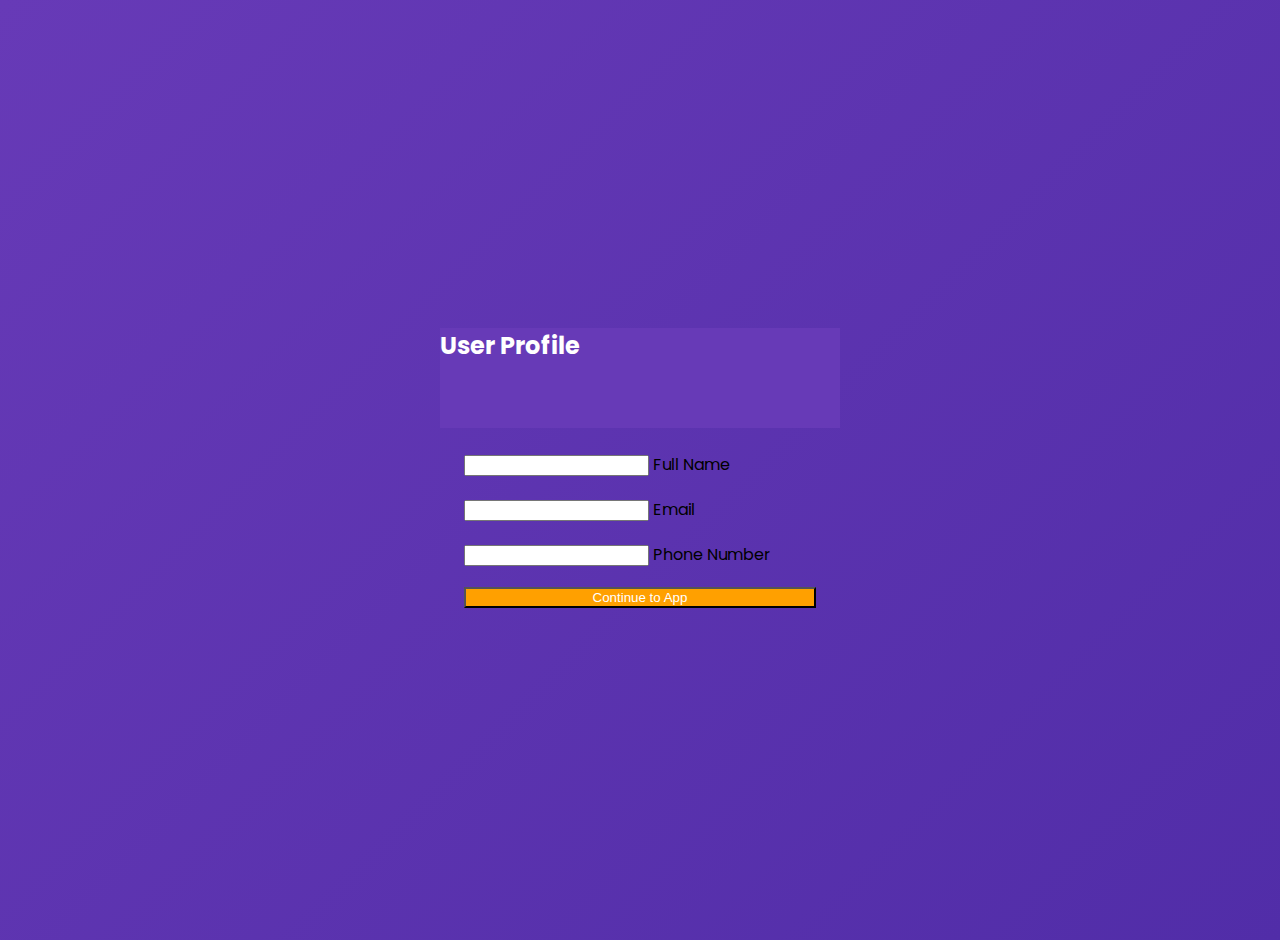
<file: index.html>
<!DOCTYPE html>
<html lang="en">
<head>
    <meta charset="UTF-8">
    <meta name="viewport" content="width=device-width, initial-scale=1.0">
    <title>Food Ordering App</title>
    <link rel="stylesheet" href="https://fonts.googleapis.com/icon?family=Material+Icons">
    <link rel="stylesheet" href="https://code.getmdl.io/1.3.0/material.deep_purple-amber.min.css">
    <link href="https://fonts.googleapis.com/css2?family=Poppins:wght@300;400;500;600;700&display=swap" rel="stylesheet">
    <link rel="stylesheet" href="styles.css">
    <script defer src="https://code.getmdl.io/1.3.0/material.min.js"></script>
</head>
<body>
    <!-- Authentication Screen -->
    <div id="auth-screen" class="mdl-layout mdl-js-layout">
        <main class="mdl-layout__content">
            <div class="auth-container">
                <div class="mdl-card mdl-shadow--2dp">
                    <div class="mdl-card__title">
                        <h2 class="mdl-card__title-text">User Profile</h2>
                    </div>
                    <div class="mdl-card__supporting-text">
                        <form id="auth-form">
                            <div class="mdl-textfield mdl-js-textfield mdl-textfield--floating-label">
                                <input class="mdl-textfield__input" type="text" id="name">
                                <label class="mdl-textfield__label" for="name">Full Name</label>
                            </div>
                            <div class="mdl-textfield mdl-js-textfield mdl-textfield--floating-label">
                                <input class="mdl-textfield__input" type="email" id="email">
                                <label class="mdl-textfield__label" for="email">Email</label>
                            </div>
                            <div class="mdl-textfield mdl-js-textfield mdl-textfield--floating-label">
                                <input class="mdl-textfield__input" type="tel" id="phone">
                                <label class="mdl-textfield__label" for="phone">Phone Number</label>
                            </div>
                            <button type="submit" class="mdl-button mdl-js-button mdl-button--raised mdl-button--colored">
                                Continue to App
                            </button>
                        </form>
                    </div>
                </div>
            </div>
        </main>
    </div>

    <!-- Main App Layout -->
    <div id="main-app" class="mdl-layout mdl-js-layout mdl-layout--fixed-header mdl-layout--fixed-tabs" style="display: none;">
        <header class="mdl-layout__header">
            <div class="mdl-layout__header-row">
                <span class="mdl-layout-title">Food Ordering App</span>
            </div>
            <!-- Bottom Navigation -->
            <div class="mdl-layout__tab-bar mdl-js-ripple-effect">
                <a href="#home" class="mdl-layout__tab is-active">Home</a>
                <a href="#search" class="mdl-layout__tab">Search</a>
                <a href="#orders" class="mdl-layout__tab">Orders</a>
                <a href="#profile" class="mdl-layout__tab">Profile</a>
            </div>
        </header>

        <main class="mdl-layout__content">
            <!-- Home Section -->
            <section class="mdl-layout__tab-panel is-active" id="home">
                <div class="page-content">
                    <div class="food-categories">
                        <!-- Food items will be dynamically added here -->
                    </div>
                </div>
            </section>

            <!-- Search Section -->
            <section class="mdl-layout__tab-panel" id="search">
                <div class="page-content">
                    <div class="search-container">
                        <div class="mdl-textfield mdl-js-textfield mdl-textfield--floating-label">
                            <input class="mdl-textfield__input" type="text" id="search-input">
                            <label class="mdl-textfield__label" for="search-input">Search Food...</label>
                        </div>
                    </div>
                    <div class="search-results">
                        <!-- Search results will be dynamically added here -->
                    </div>
                </div>
            </section>

            <!-- Orders Section -->
            <section class="mdl-layout__tab-panel" id="orders">
                <div class="page-content">
                    <div class="orders-list">
                        <!-- Orders will be dynamically added here -->
                    </div>
                </div>
            </section>

            <!-- Profile Section -->
            <section class="mdl-layout__tab-panel" id="profile">
                <div class="page-content">
                    <div class="profile-container">
                        <!-- Profile details will be dynamically added here -->
                    </div>
                </div>
            </section>
        </main>
    </div>

    <!-- Order Dialog -->
    <dialog class="mdl-dialog" id="order-dialog">
        <h4 class="mdl-dialog__title">Place Order</h4>
        <div class="mdl-dialog__content">
            <form id="order-form">
                <div class="mdl-textfield mdl-js-textfield mdl-textfield--floating-label">
                    <input class="mdl-textfield__input" type="text" id="order-name">
                    <label class="mdl-textfield__label" for="order-name">Full Name</label>
                </div>
                <div class="mdl-textfield mdl-js-textfield mdl-textfield--floating-label">
                    <input class="mdl-textfield__input" type="text" id="order-address">
                    <label class="mdl-textfield__label" for="order-address">Current Address</label>
                </div>
                <div class="mdl-textfield mdl-js-textfield mdl-textfield--floating-label">
                    <input class="mdl-textfield__input" type="tel" id="order-phone">
                    <label class="mdl-textfield__label" for="order-phone">Mobile Number</label>
                </div>
            </form>
        </div>
        <div class="mdl-dialog__actions">
            <button type="button" class="mdl-button place-order">Place Order</button>
            <button type="button" class="mdl-button close">Cancel</button>
        </div>
    </dialog>

    <script src="app.js"></script>
</body>
</html>
</file>
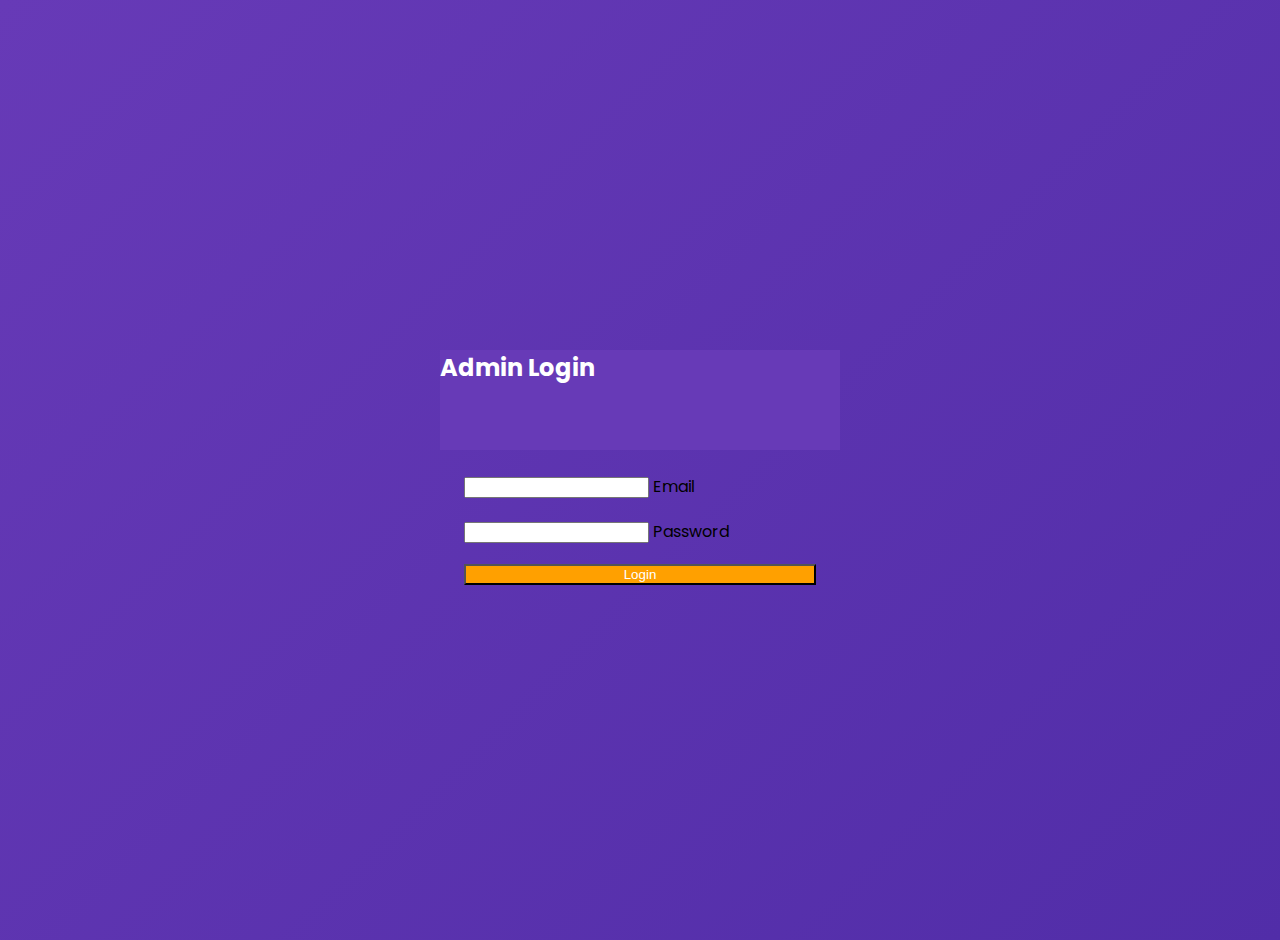
<file: admin.html>
<!DOCTYPE html>
<html lang="en">
<head>
    <meta charset="UTF-8">
    <meta name="viewport" content="width=device-width, initial-scale=1.0">
    <title>Admin Panel - Food Ordering App</title>
    <link rel="stylesheet" href="https://fonts.googleapis.com/icon?family=Material+Icons">
    <link rel="stylesheet" href="https://code.getmdl.io/1.3.0/material.deep_purple-amber.min.css">
    <link href="https://fonts.googleapis.com/css2?family=Poppins:wght@300;400;500;600;700&display=swap" rel="stylesheet">
    <link rel="stylesheet" href="admin-styles.css">
    <script defer src="https://code.getmdl.io/1.3.0/material.min.js"></script>
</head>
<body>
    <!-- Login Screen -->
    <div id="login-screen" class="mdl-layout mdl-js-layout">
        <main class="mdl-layout__content">
            <div class="login-container">
                <div class="mdl-card mdl-shadow--2dp">
                    <div class="mdl-card__title">
                        <h2 class="mdl-card__title-text">Admin Login</h2>
                    </div>
                    <div class="mdl-card__supporting-text">
                        <form id="login-form">
                            <div class="mdl-textfield mdl-js-textfield mdl-textfield--floating-label">
                                <input class="mdl-textfield__input" type="email" id="admin-email">
                                <label class="mdl-textfield__label" for="admin-email">Email</label>
                            </div>
                            <div class="mdl-textfield mdl-js-textfield mdl-textfield--floating-label">
                                <input class="mdl-textfield__input" type="password" id="admin-password">
                                <label class="mdl-textfield__label" for="admin-password">Password</label>
                            </div>
                            <button type="submit" class="mdl-button mdl-js-button mdl-button--raised mdl-button--colored">
                                Login
                            </button>
                        </form>
                    </div>
                </div>
            </div>
        </main>
    </div>

    <!-- Admin Dashboard -->
    <div id="admin-dashboard" class="mdl-layout mdl-js-layout mdl-layout--fixed-header mdl-layout--fixed-tabs" style="display: none;">
        <header class="mdl-layout__header">
            <div class="mdl-layout__header-row">
                <span class="mdl-layout-title">Admin Dashboard</span>
            </div>
            <!-- Bottom Navigation -->
            <div class="mdl-layout__tab-bar mdl-js-ripple-effect">
                <a href="#users" class="mdl-layout__tab is-active">Users</a>
                <a href="#orders" class="mdl-layout__tab">Orders</a>
                <a href="#search" class="mdl-layout__tab">Search</a>
                <a href="#add-food" class="mdl-layout__tab">Add Food</a>
            </div>
        </header>

        <main class="mdl-layout__content">
            <!-- Users Section -->
            <section class="mdl-layout__tab-panel is-active" id="users">
                <div class="page-content">
                    <div class="users-list">
                        <!-- Users will be dynamically added here -->
                    </div>
                </div>
            </section>

            <!-- Orders Section -->
            <section class="mdl-layout__tab-panel" id="orders">
                <div class="page-content">
                    <div class="admin-orders-list">
                        <!-- Orders will be dynamically added here -->
                    </div>
                </div>
            </section>

            <!-- Search Section -->
            <section class="mdl-layout__tab-panel" id="search">
                <div class="page-content">
                    <div class="search-container">
                        <div class="mdl-textfield mdl-js-textfield mdl-textfield--floating-label">
                            <input class="mdl-textfield__input" type="text" id="admin-search-input">
                            <label class="mdl-textfield__label" for="admin-search-input">Search Food...</label>
                        </div>
                    </div>
                    <div class="admin-search-results">
                        <!-- Search results will be dynamically added here -->
                    </div>
                </div>
            </section>

            <!-- Add Food Section -->
            <section class="mdl-layout__tab-panel" id="add-food">
                <div class="page-content">
                    <div class="add-food-container">
                        <div class="mdl-card mdl-shadow--2dp">
                            <div class="mdl-card__title">
                                <h2 class="mdl-card__title-text">Add New Food Item</h2>
                            </div>
                            <div class="mdl-card__supporting-text">
                                <form id="add-food-form">
                                    <div class="mdl-textfield mdl-js-textfield mdl-textfield--floating-label">
                                        <input class="mdl-textfield__input" type="text" id="food-name">
                                        <label class="mdl-textfield__label" for="food-name">Food Name</label>
                                    </div>
                                    <div class="mdl-textfield mdl-js-textfield mdl-textfield--floating-label">
                                        <input class="mdl-textfield__input" type="number" step="0.01" id="food-price">
                                        <label class="mdl-textfield__label" for="food-price">Price</label>
                                    </div>
                                    <div class="mdl-textfield mdl-js-textfield mdl-textfield--floating-label">
                                        <input class="mdl-textfield__input" type="text" id="food-category">
                                        <label class="mdl-textfield__label" for="food-category">Category</label>
                                    </div>
                                    <div class="mdl-textfield mdl-js-textfield mdl-textfield--floating-label">
                                        <input class="mdl-textfield__input" type="text" id="food-image">
                                        <label class="mdl-textfield__label" for="food-image">Image URL</label>
                                    </div>
                                    <div class="mdl-textfield mdl-js-textfield mdl-textfield--floating-label">
                                        <input class="mdl-textfield__input" type="text" id="food-description">
                                        <label class="mdl-textfield__label" for="food-description">Food Description</label>
                                    </div>
                                    <button type="submit" class="mdl-button mdl-js-button mdl-button--raised mdl-button--colored">
                                        Add Food Item
                                    </button>
                                </form>
                            </div>
                        </div>
                    </div>
                </div>
            </section>
        </main>
    </div>

    <script src="Admin.js"></script>
</body>
</html>
</file>
<file: styles.css>
/* Global Styles */
body {
    font-family: 'Poppins', sans-serif;
    margin: 0;
    padding: 0;
    background-color: #f5f5f5;
}

/* Auth Screen */
.auth-container {
    display: flex;
    justify-content: center;
    align-items: center;
    min-height: 100vh;
    padding: 20px;
    background: linear-gradient(135deg, #673AB7 0%, #512DA8 100%);
}

.auth-container .mdl-card {
    width: 100%;
    max-width: 400px;
    border-radius: 12px;
    overflow: hidden;
}

.auth-container .mdl-card__title {
    background: #673AB7;
    color: white;
    height: 100px;
}

.auth-container form {
    display: flex;
    flex-direction: column;
    gap: 20px;
    padding: 24px;
}

.auth-container .mdl-textfield {
    width: 100%;
}

/* Food Categories */
.food-categories {
    display: grid;
    grid-template-columns: repeat(auto-fill, minmax(280px, 1fr));
    gap: 24px;
    padding: 24px;
    background-color: #f5f5f5;
}

.food-categories h4 {
    grid-column: 1 / -1;
    margin: 0;
    padding: 16px 0;
    color: #512DA8;
    font-size: 24px;
    font-weight: 600;
}

.food-item.mdl-card {
    width: 100%;
    border-radius: 12px;
    overflow: hidden;
    transition: transform 0.3s ease, box-shadow 0.3s ease;
}

.food-item.mdl-card:hover {
    transform: translateY(-5px);
    box-shadow: 0 8px 16px rgba(0,0,0,0.2);
}

.food-item img {
    width: 100%;
    height: 200px;
    object-fit: cover;
    transition: transform 0.3s ease;
}

.food-item:hover img {
    transform: scale(1.05);
}

.food-item .mdl-card__title {
    background: rgba(103, 58, 183, 0.1);
}

.food-item .mdl-card__title-text {
    color: #512DA8;
    font-weight: 600;
}

.food-item .mdl-card__supporting-text {
    font-size: 18px;
    color: #FFA000;
    font-weight: 500;
}

/* Search Section */
.search-container {
    padding: 24px;
    background: white;
    box-shadow: 0 2px 4px rgba(0,0,0,0.1);
}

.search-container .mdl-textfield {
    width: 100%;
    max-width: 600px;
}

/* Orders Section */
.orders-list {
    padding: 24px;
}

.order-item {
    margin-bottom: 24px;
    border-radius: 12px;
    overflow: hidden;
}

.order-status {
    display: inline-block;
    width: 12px;
    height: 12px;
    border-radius: 50%;
    margin-right: 8px;
    position: relative;
}

.order-status::after {
    content: '';
    position: absolute;
    width: 20px;
    height: 20px;
    border-radius: 50%;
    border: 2px solid currentColor;
    top: -6px;
    left: -6px;
    animation: pulse 1.5s infinite;
}

.order-status.pending {
    background-color: #FFA000;
    color: #FFA000;
}

.order-status.completed {
    background-color: #4CAF50;
    color: #4CAF50;
}

/* Profile Section */
.profile-container {
    padding: 24px;
    max-width: 600px;
    margin: 0 auto;
}

.profile-container .mdl-card {
    border-radius: 12px;
    overflow: hidden;
}

.profile-container .mdl-card__title {
    background: #673AB7;
    color: white;
    height: 150px;
}

/* Dialog */
.mdl-dialog {
    border-radius: 12px;
    overflow: hidden;
}

.mdl-dialog__title {
    background: #673AB7;
    color: white;
    margin: 0;
    padding: 24px;
}

.mdl-dialog__content {
    padding: 24px;
}

.mdl-dialog__actions {
    padding: 16px;
    background: #f5f5f5;
}

/* Bottom Navigation */
.mdl-layout__tab-bar {
    background-color: #512DA8 !important;
}

.mdl-layout__tab-bar-button {
    background-color: #512DA8 !important;
}

.mdl-layout__tab {
    color: rgba(255,255,255,0.7) !important;
}

.mdl-layout__tab.is-active {
    color: white !important;
}

/* Animations */
@keyframes pulse {
    0% {
        transform: scale(1);
        opacity: 1;
    }
    100% {
        transform: scale(1.5);
        opacity: 0;
    }
}

/* Material Button Overrides */
.mdl-button--colored {
    background-color: #FFA000 !important;
    color: white !important;
}

.mdl-button--colored:hover {
    background-color: #FF8F00 !important;
}
</file>
<file: admin-styles.css>
/* Global Styles */
body {
    font-family: 'Poppins', sans-serif;
    margin: 0;
    padding: 0;
    background-color: #f5f5f5;
}

/* Login Screen */
.login-container {
    display: flex;
    justify-content: center;
    align-items: center;
    min-height: 100vh;
    padding: 20px;
    background: linear-gradient(135deg, #673AB7 0%, #512DA8 100%);
}

.login-container .mdl-card {
    width: 100%;
    max-width: 400px;
    border-radius: 12px;
    overflow: hidden;
}

.login-container .mdl-card__title {
    background: #673AB7;
    color: white;
    height: 100px;
}

.login-container form {
    display: flex;
    flex-direction: column;
    gap: 20px;
    padding: 24px;
}

.login-container .mdl-textfield {
    width: 100%;
}

/* Dashboard Sections */
.users-list,
.admin-orders-list,
.admin-search-results {
    padding: 24px;
    display: grid;
    grid-template-columns: repeat(auto-fill, minmax(300px, 1fr));
    gap: 24px;
}

.user-card,
.order-card {
    border-radius: 12px;
    overflow: hidden;
    transition: transform 0.3s ease, box-shadow 0.3s ease;
}

.user-card:hover,
.order-card:hover {
    transform: translateY(-5px);
    box-shadow: 0 8px 16px rgba(0,0,0,0.2);
}

.user-card .mdl-card__title,
.order-card .mdl-card__title {
    background: rgba(103, 58, 183, 0.1);
    color: #512DA8;
}

/* Search Section */
.search-container {
    padding: 24px;
    background: white;
    box-shadow: 0 2px 4px rgba(0,0,0,0.1);
    margin-bottom: 24px;
}

.search-container .mdl-textfield {
    width: 100%;
    max-width: 600px;
    margin: 0 auto;
    display: block;
}

/* Add Food Section */
.add-food-container {
    padding: 24px;
}

.add-food-container .mdl-card {
    width: 100%;
    max-width: 600px;
    margin: 0 auto;
    border-radius: 12px;
    overflow: hidden;
}

.add-food-container .mdl-card__title {
    background: #673AB7;
    color: white;
    height: 100px;
}

.add-food-container form {
    display: flex;
    flex-direction: column;
    gap: 20px;
    padding: 24px;
}

.add-food-container .mdl-textfield {
    width: 100%;
}

/* Order Status */
.order-status {
    display: inline-block;
    width: 12px;
    height: 12px;
    border-radius: 50%;
    margin-right: 8px;
    position: relative;
}

.order-status::after {
    content: '';
    position: absolute;
    width: 20px;
    height: 20px;
    border-radius: 50%;
    border: 2px solid currentColor;
    top: -6px;
    left: -6px;
    animation: pulse 1.5s infinite;
}

.order-status.pending {
    background-color: #FFA000;
    color: #FFA000;
}

.order-status.completed {
    background-color: #4CAF50;
    color: #4CAF50;
}

/* Bottom Navigation */
.mdl-layout__tab-bar {
    background-color: #512DA8 !important;
}

.mdl-layout__tab-bar-button {
    background-color: #512DA8 !important;
}

.mdl-layout__tab {
    color: rgba(255,255,255,0.7) !important;
}

.mdl-layout__tab.is-active {
    color: white !important;
}

/* Animations */
@keyframes pulse {
    0% {
        transform: scale(1);
        opacity: 1;
    }
    100% {
        transform: scale(1.5);
        opacity: 0;
    }
}

/* Material Button Overrides */
.mdl-button--colored {
    background-color: #FFA000 !important;
    color: white !important;
}

.mdl-button--colored:hover {
    background-color: #FF8F00 !important;
}

/* Food Item Preview */
.food-item img {
    width: 100%;
    height: 200px;
    object-fit: cover;
    transition: transform 0.3s ease;
}

.food-item:hover img {
    transform: scale(1.05);
}
</file>
